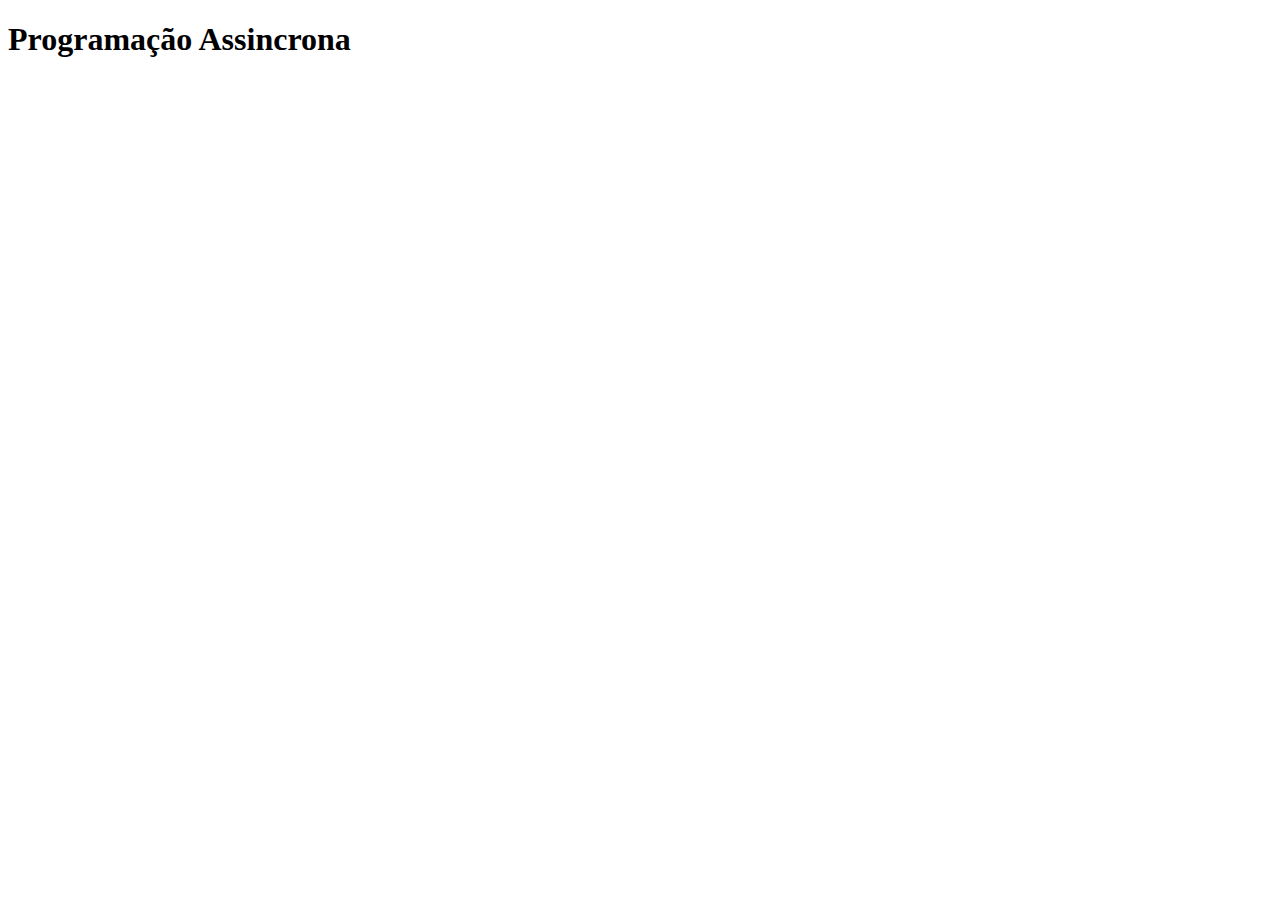
<file: AYSNC/index.html>
<!DOCTYPE html>
<html lang="pt-br">
<head>
    <meta charset="UTF-8">
    <meta name="viewport" content="width=device-width, initial-scale=1.0">
    <title>Programação Assincrona</title>
</head>
<body>
    <h1>Programação Assincrona</h1>

    <script src="js/script.js"></script>
</body>
</html>
</file>
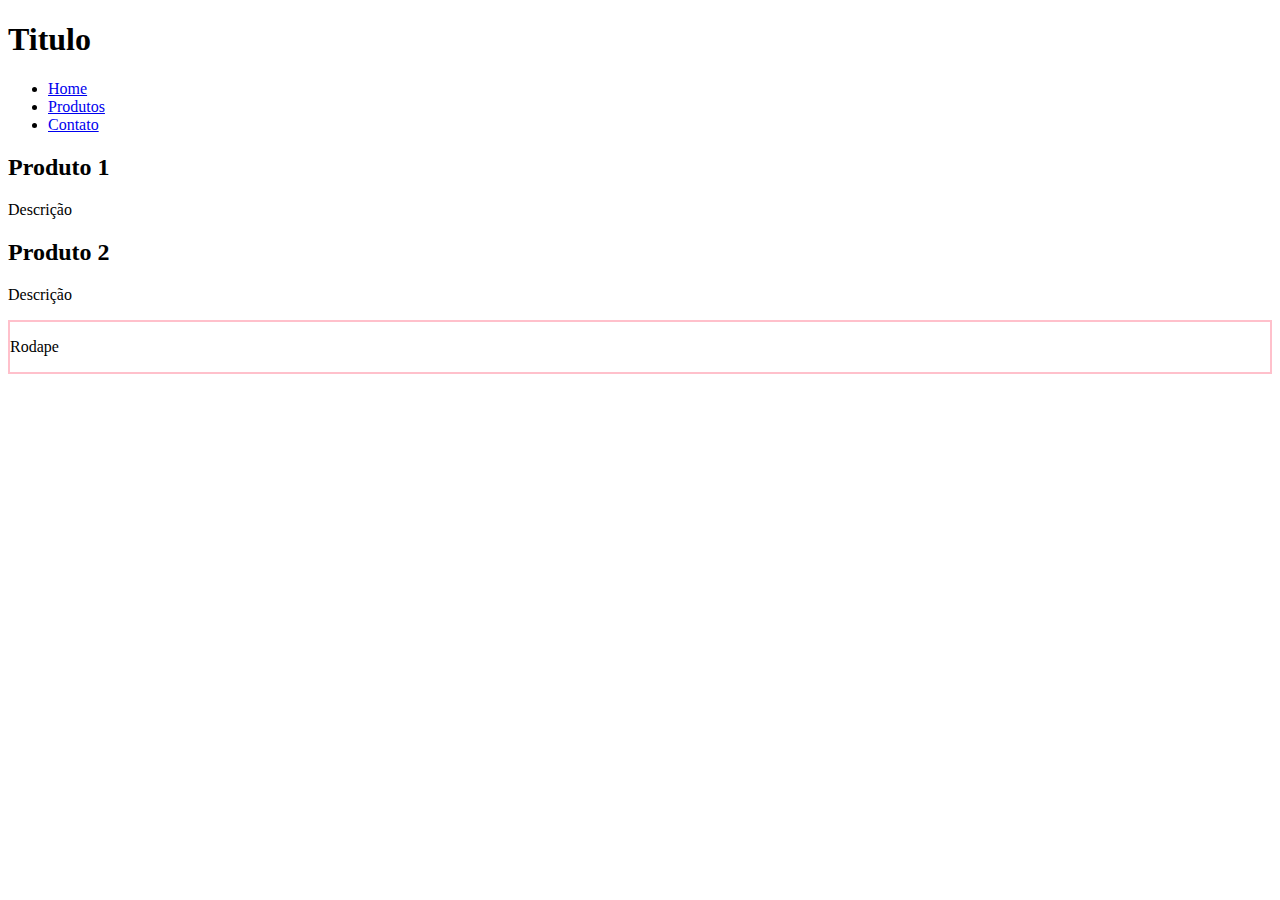
<file: DOM/index.html>
<!DOCTYPE html>
<html lang="pt-br">
<head>
    <meta charset="UTF-8">
    <meta name="viewport" content="width=device-width, initial-scale=1.0">
    <title>DOM</title>
    <link rel="stylesheet" href="css/style.css">
    <script src="js/script.js" defer ></script> 
</head>
<body>
    <header>
        <h1 id="title">Titulo</h1>
        <nav>
            <ul>
                <li><a href="#">Home</a></li>
                <li><a href="#">Produtos</a></li>
                <li><a href="#">Contato</a></li>

            </ul>
        </nav>
    </header>
    <maina id="main-container">
        <div class="product">
            <h2>Produto 1 </h2>
            <p>Descrição</p>
        </div>
            <div class="product">
            <h2>Produto 2 </h2>
            <p>Descrição</p>
        </div>
    </maina>
    <footer>
        <p>Rodape</p>
    </footer>



    
</body>
</html>
</file>
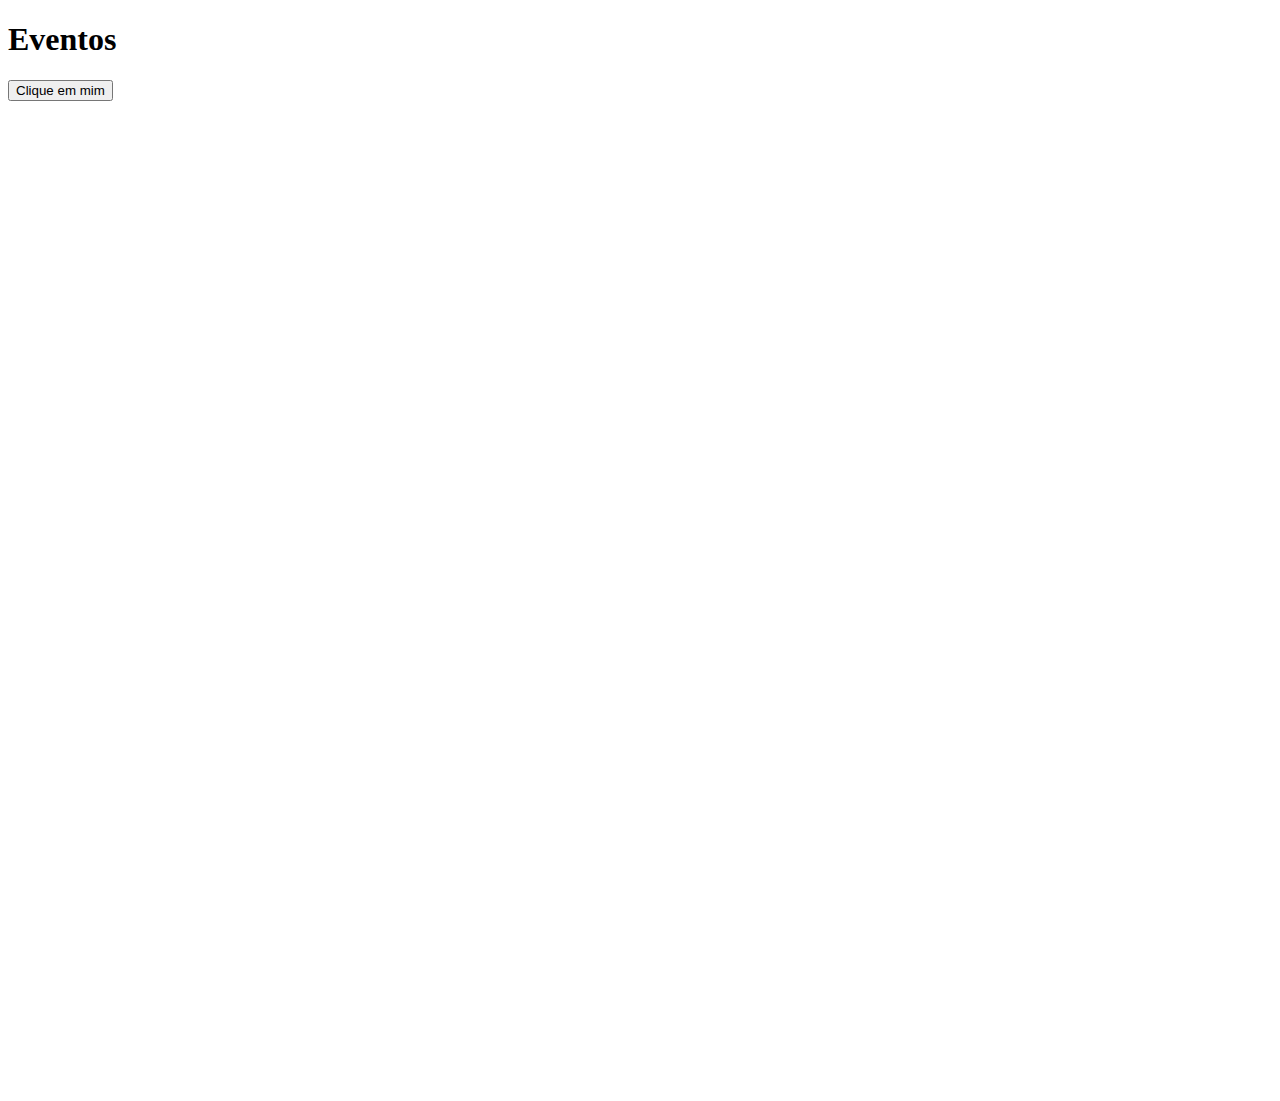
<file: eventos/index.html>
<!DOCTYPE html>
<html lang="pt-br">
<head>
    <meta charset="UTF-8">
    <meta name="viewport" content="width=device-width, initial-scale=1.0">
    <title>Eventos</title>
    <link rel="stylesheet" href="css/style.css">
    <script src="js/script.js" defer></script>
</head>
<body>
    <h1>Eventos</h1>
    <button id="my-button">Clique em mim</button>
</body>
</html>
</file>
<file: DOM/css/style.css>
footer{
    border: 2px solid pink;
}
</file>
<file: eventos/css/style.css>
body{
    margin-bottom: 1000px;
}

#btn-container{
    padding: 10px;
    background-color: pink;
}
</file>
